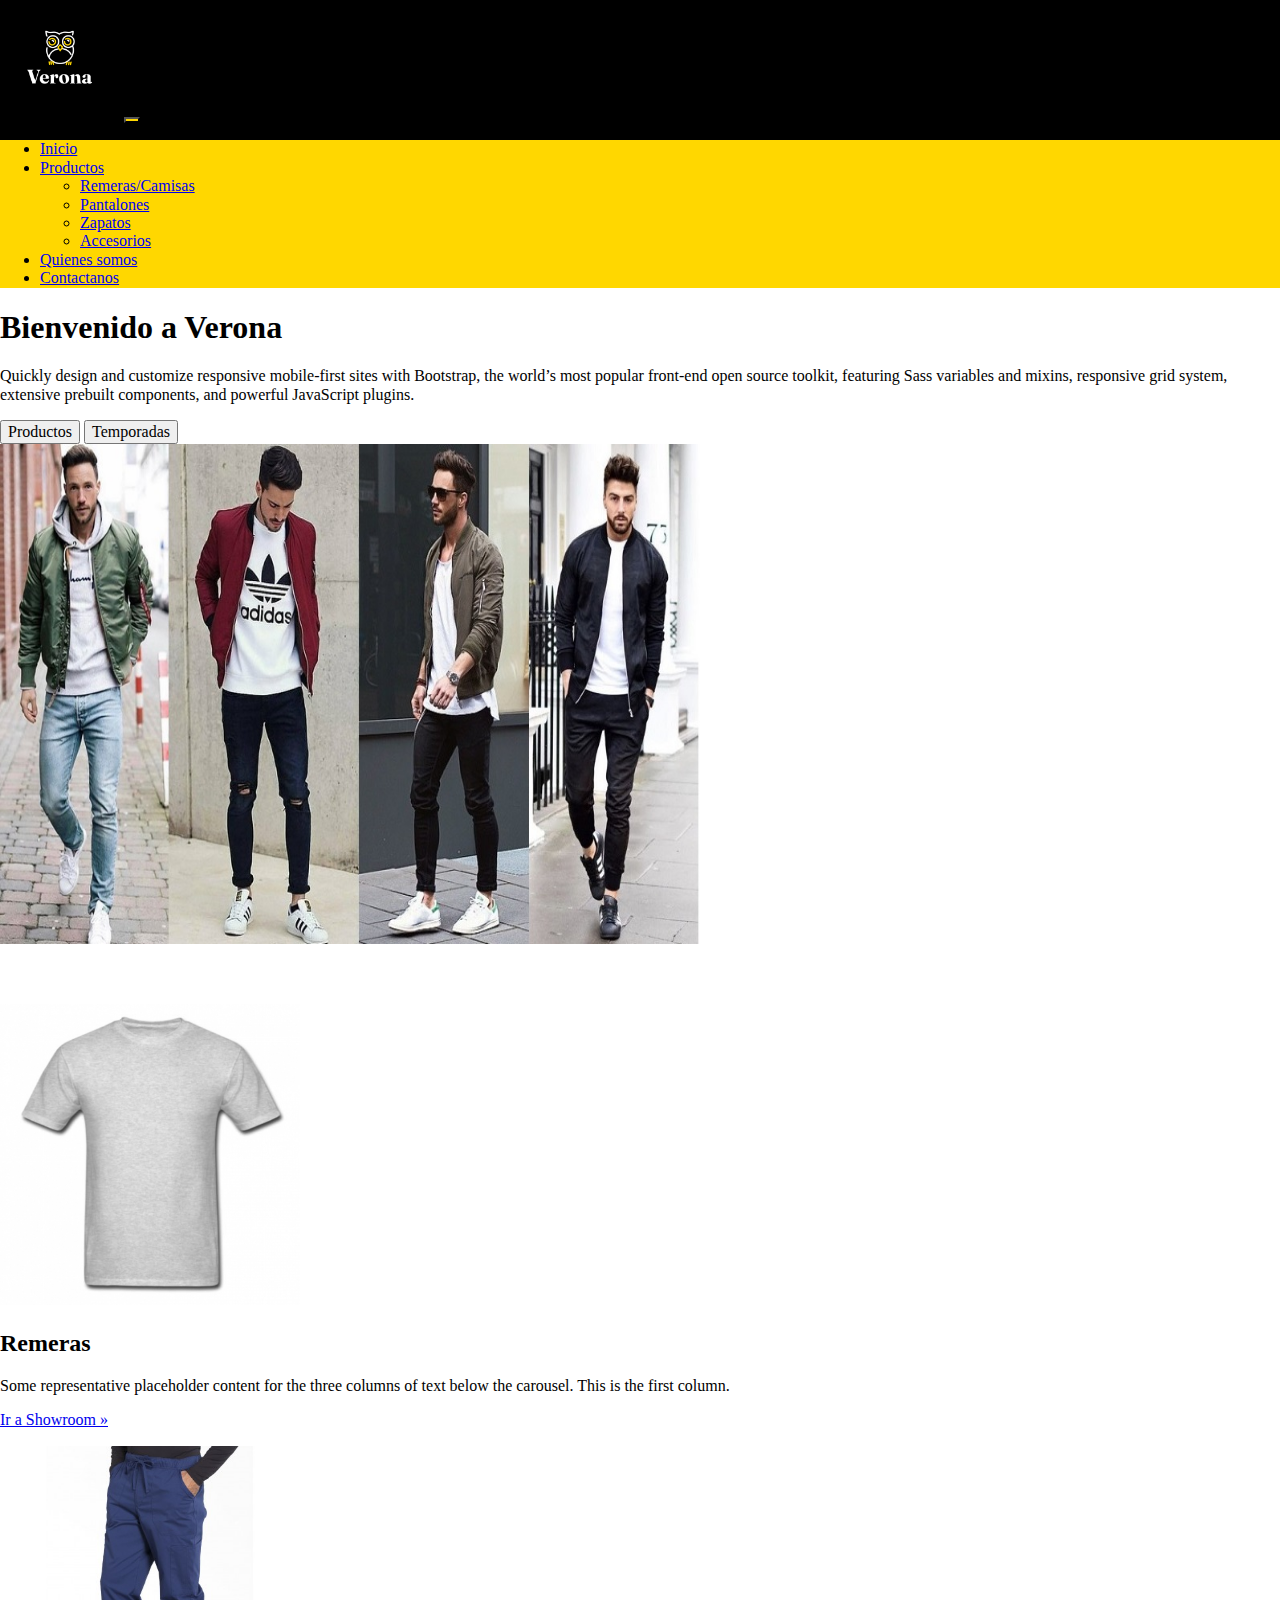
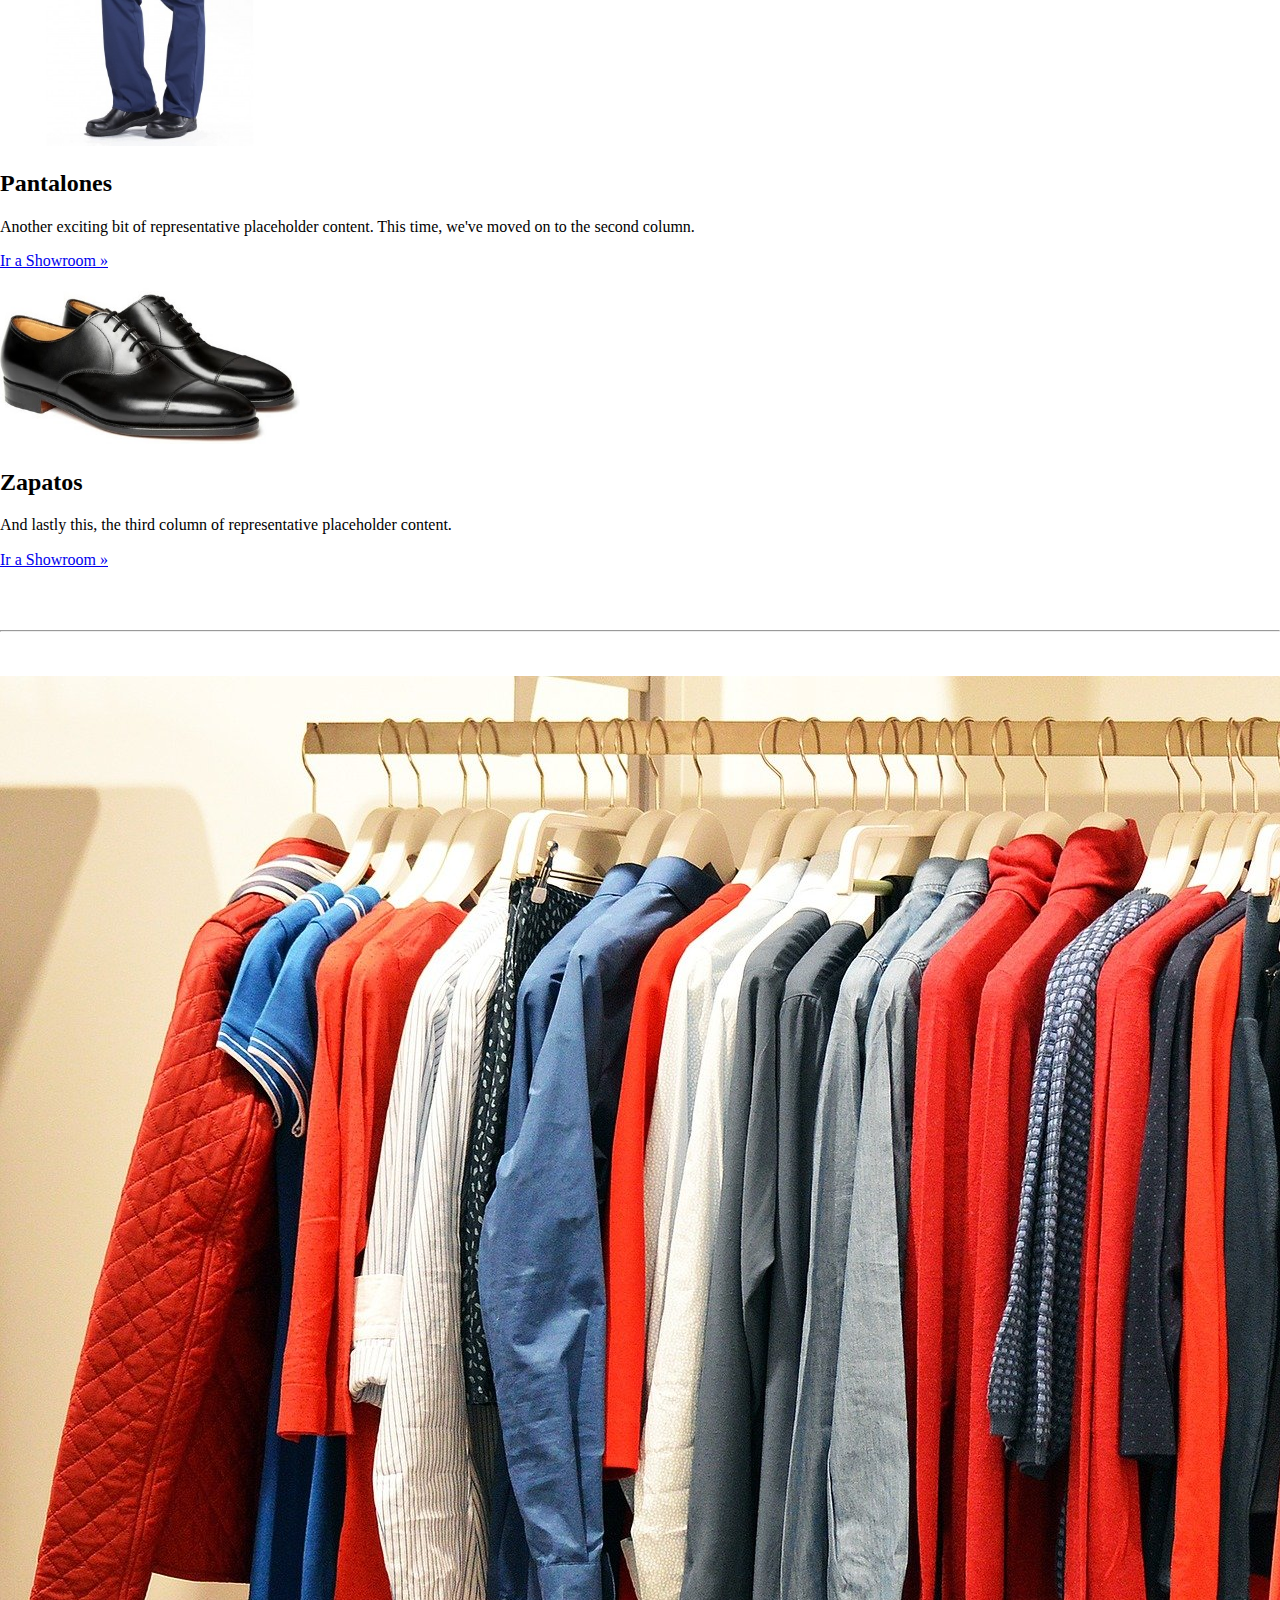
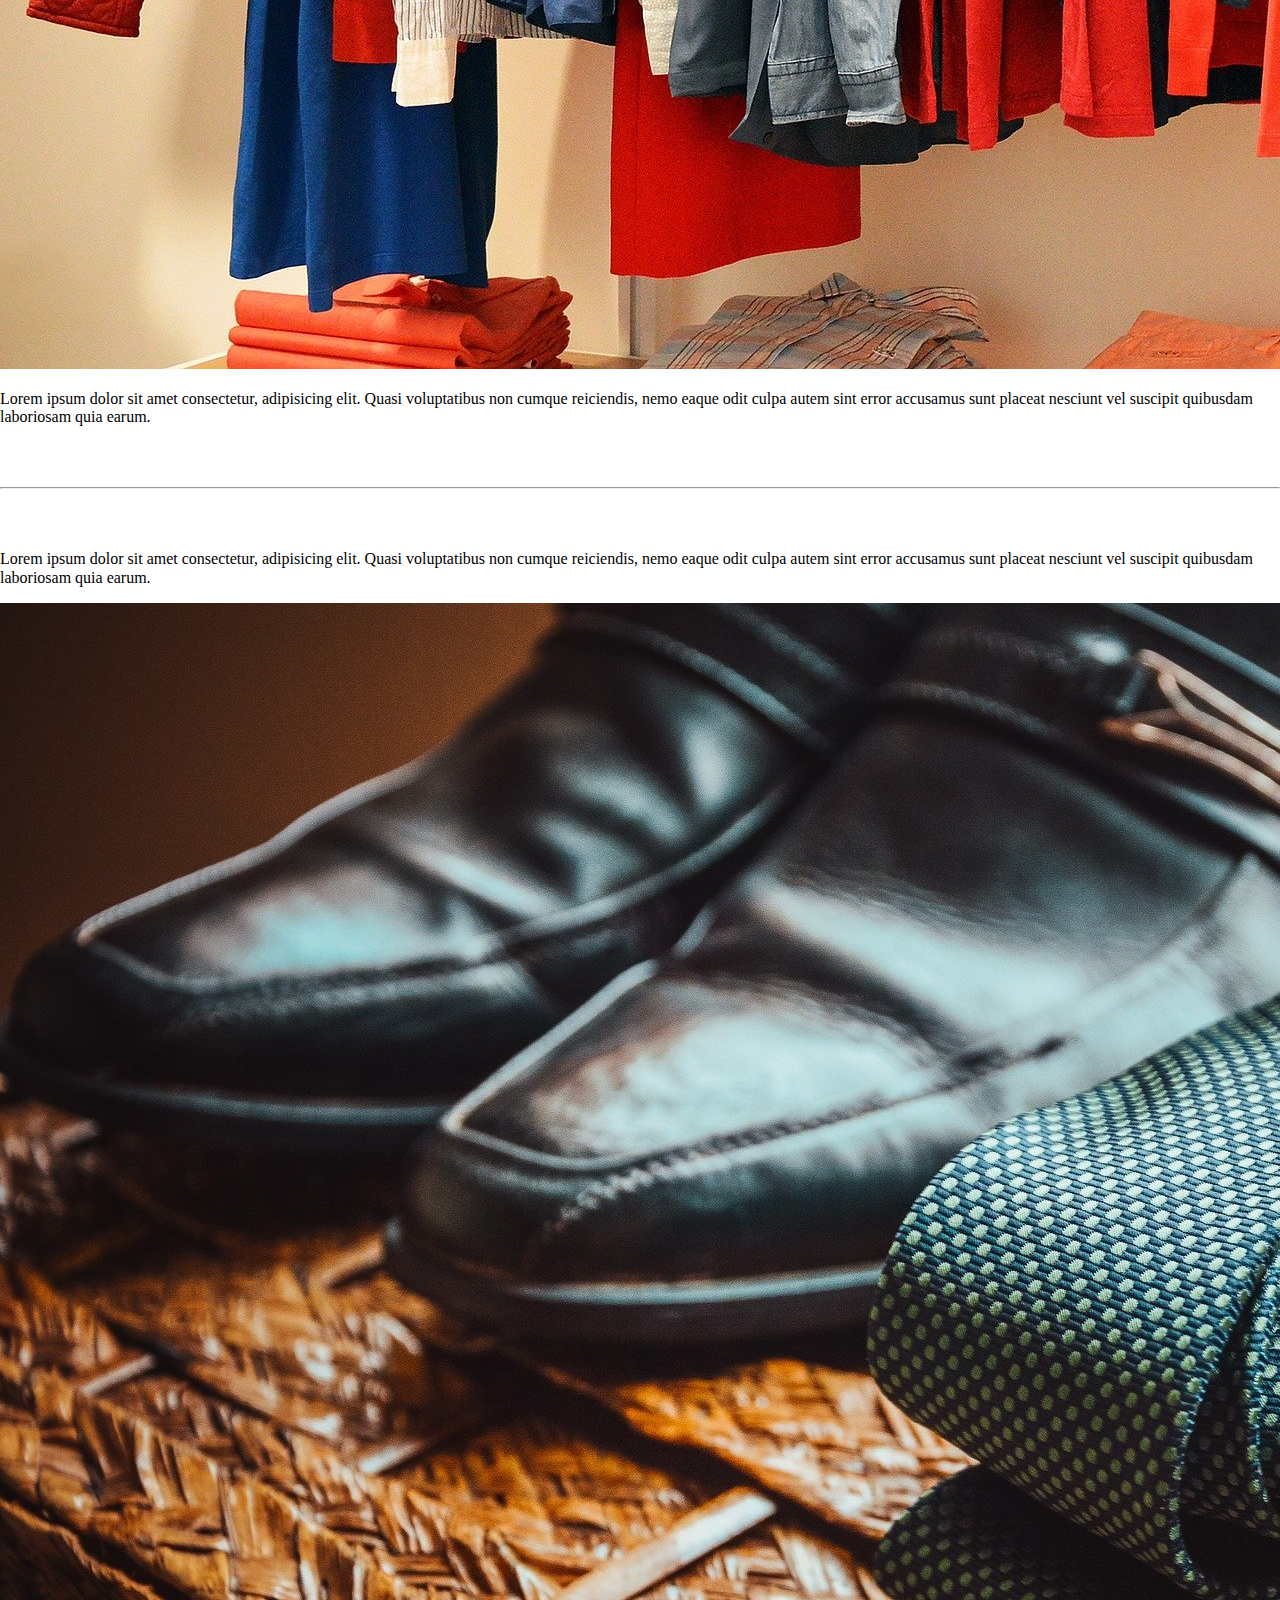
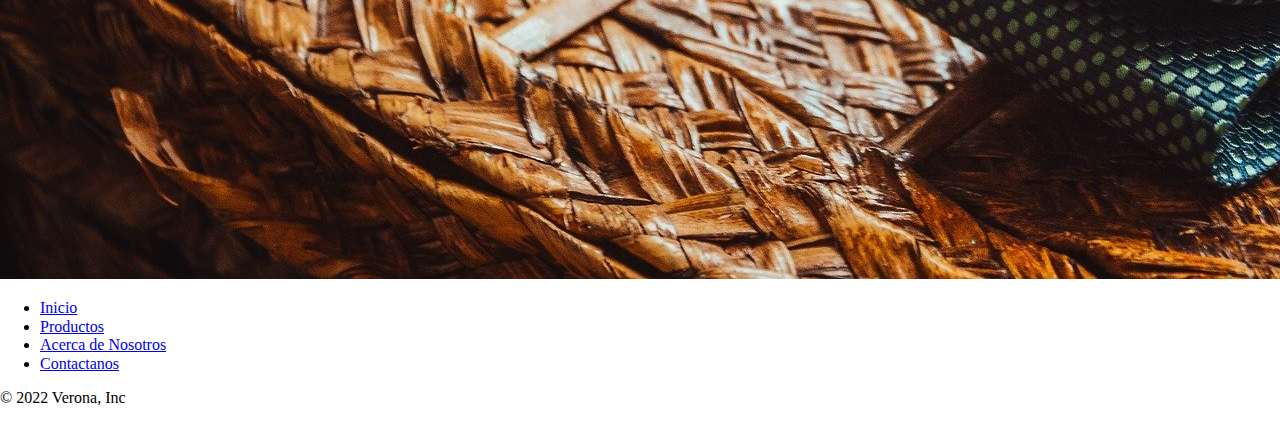
<file: index.html>
<!DOCTYPE html>
<html lang="es">
<head>
    <meta charset="UTF-8">
    <meta http-equiv="X-UA-Compatible" content="IE=edge">
    <meta name="viewport" content="width=device-width, initial-scale=1.0">
   
    <!--Bootstrap-->
    
    <link href="https://cdn.jsdelivr.net/npm/bootstrap@5.1.3/dist/css/bootstrap.min.css" rel="stylesheet" integrity="sha384-1BmE4kWBq78iYhFldvKuhfTAU6auU8tT94WrHftjDbrCEXSU1oBoqyl2QvZ6jIW3" crossorigin="anonymous">

    
    <!--CSS-->
    <link rel="stylesheet" href="normalize.css">
    <link rel="stylesheet" href="style.css">
    
    <title>Verona Home</title>

</head>
<body>
    
    <!--Inicio Navbar-->

    <nav class="navbar navbar-expand-lg navbar-light nav-color">
        <div class="container-fluid">
          <a class="navbar-brand" href="#"> <img src="/assets/logo-verona-200px.png" class="nav-logo-img" alt="logo-verona-120px"></a>

          <button class="navbar-toggler" type="button" data-bs-toggle="collapse" data-bs-target="#navbarSupportedContent" aria-controls="navbarSupportedContent" aria-expanded="false" aria-label="Toggle navigation">
            <span class="navbar-toggler-icon"></span>
          </button>
          <div class="collapse navbar-collapse" id="navbarSupportedContent">
            <ul class="navbar-nav ms-auto">
              <li class="nav-item">
                <a class="nav-link active" aria-current="page" href="#">Inicio</a>
              </li>
              <li class="nav-item dropdown">
                <a class="nav-link dropdown-toggle" href="#" id="navbarDropdown" role="button" data-bs-toggle="dropdown" aria-expanded="false">
                  Productos
                </a>
                <ul class="dropdown-menu" aria-labelledby="navbarDropdown">
                  <li><a class="dropdown-item" href="#">Remeras/Camisas</a></li>
                  <li><a class="dropdown-item" href="#">Pantalones</a></li>
                  <li><a class="dropdown-item" href="#">Zapatos</a></li>
                  <li><a class="dropdown-item" href="#">Accesorios</a></li> 
                </ul>
              </li>
              <li class="nav-item">
                <a class="nav-link" href="#">Quienes somos</a>
              </li>
              <li class="nav-item">
                <a class="nav-link" href="#">Contactanos</a>
              </li>
              
              
            </ul>
            
          </div>
        </div>
      </nav>

      <!--Fin Navbar-->

      



      

        <!--Bienvenida-->
    
    <div class="container">
        <div class="px-4 pt-5 my-5 text-center border-bottom">
            <h1 class="display-4 fw-bold">Bienvenido a Verona</h1>
            <div class="col-lg-6 mx-auto">
              <p class="lead mb-4">Quickly design and customize responsive mobile-first sites with Bootstrap, the world’s most popular front-end open source toolkit, featuring Sass variables and mixins, responsive grid system, extensive prebuilt components, and powerful JavaScript plugins.</p>
              
              <div class="d-grid gap-2 d-sm-flex justify-content-sm-center mb-5">
                
                <button type="button" class="btn btn-primary btn-lg px-4 me-sm-3">Productos</button>
                <button type="button" class="btn btn-outline-secondary btn-lg px-4">Temporadas</button>
              </div>
            
            </div>
            
            <div class="overflow-hidden" style="max-height: 100vh;">
              <div class="container px-5">
                <img src="/assets/moda-hombre.jpg" class="img-fluid border rounded-3 shadow-lg mb-4" alt="Example image" width="700px" height="500px" loading="lazy">
              </div>
            </div>
          
            </div> 
        </div>
        
        
        <!--Fin Bienvenida-->
        
        <br>
        <br>
        <br>
    
        
        <!--Inicio Carousel (Productos)-->
        
        <div class="container">
            <div class="row">
                <div class="col-lg-4">
                  <img src="/assets/rem-lisa-gris.jpg" width="300px" height="ms-auto" alt="">
                    <text x="50%" y="50%" fill="#777" dy=".3em"></text></svg>
          
                  <h2>Remeras</h2>
                  <p>Some representative placeholder content for the three columns of text below the carousel. This is the first column.</p>
                  <p><a class="btn btn-secondary" href="#">Ir a Showroom »</a></p>
                </div><!-- /.col-lg-4 -->
                
                <div class="col-lg-4">
                  <img src="/assets/pantalon-largo-azul.jpg" width="300px" height="ms-auto" alt="">
                    <text x="50%" y="50%" fill="#777" dy=".3em"></text></svg>
          
                  <h2>Pantalones</h2>
                  <p>Another exciting bit of representative placeholder content. This time, we've moved on to the second column.</p>
                  <p><a class="btn btn-secondary" href="#">Ir a Showroom »</a></p>
                </div><!-- /.col-lg-4 -->
                
                <div class="col-lg-4">
                  <img src="/assets/zapatos-negros.jpg" width="300px" height="ms-auto" alt="">
                    <text x="50%" y="50%" fill="#777" dy=".3em"></text></svg>
          
                  <h2>Zapatos</h2>
                  <p>And lastly this, the third column of representative placeholder content.</p>
                  <p><a class="btn btn-secondary" href="#">Ir a Showroom »</a></p>
                </div><!-- /.col-lg-4 -->
              </div>
    
        </div>
        
        <!--Fin Carousel-->
        
        <br>
        <br>
        <hr class="featurette-divider">
        <br>
        <br>
        
        
        <!--Inicio primera seccion-->
        
        <section class="container">
    
            <!--Fila-->
            <div class="row">
                
                <!--Col-6-->
                <!--Breakpoints-->
                <div class="col-sm-12 col-md-4 col-lg-6">
                    
                    <img src="/assets/ropa-muestra.jpg" alt="" class="w-100">
                </div>
                    
    
    
                <!--Col-6-->
                <div class="col-sm-12 col-md-4 col-lg-6">
                    <p>
                        Lorem ipsum dolor sit amet consectetur, adipisicing elit. Quasi voluptatibus non cumque reiciendis, nemo eaque odit culpa autem sint error accusamus sunt placeat nesciunt vel suscipit quibusdam laboriosam quia earum.
                    </p>
                </div>
    
    
            </div>
    
          </section>
     
          <!--Fin primera seccion-->
          
          
          <br>
          <br>
          <hr class="featurette-divider">
          <br>
          <br>
          
          
          <!--Inicio segunda seccion-->
          
          <section class="container">
    
            <!--Fila-->
            <div class="row">
                
                <!--Col-6-->
                <div class="col-sm-12 col-md-4 col-lg-6">
                  <p>
                      Lorem ipsum dolor sit amet consectetur, adipisicing elit. Quasi voluptatibus non cumque reiciendis, nemo eaque odit culpa autem sint error accusamus sunt placeat nesciunt vel suscipit quibusdam laboriosam quia earum.
                  </p>
              </div>
    
              <!--Col-6-->
                <!--Breakpoints-->
                <div class="col-sm-12 col-md-4 col-lg-6">
                    
                  <img src="/assets/accesorios-galeria.jpg" alt="" class="w-100">
              </div>


    
            </div>
    
          </section>
          










          <!--Inicio Footer-->
          
          <div class="container">
            <footer class="py-3 my-4">
              <ul class="nav justify-content-center border-bottom pb-3 mb-3">
                <li class="nav-item"><a href="#" class="nav-link px-2 text-muted">Inicio</a></li>
                <li class="nav-item"><a href="#" class="nav-link px-2 text-muted">Productos</a></li>
                <li class="nav-item"><a href="#" class="nav-link px-2 text-muted">Acerca de Nosotros</a></li>
                <li class="nav-item"><a href="#" class="nav-link px-2 text-muted">Contactanos</a></li>
                
              </ul>
              <p class="text-center text-muted">© 2022 Verona, Inc</p>
            </footer>
          </div>
    
          <!--Fin Footer-->






      </div>
















    <script src="https://cdn.jsdelivr.net/npm/bootstrap@5.1.3/dist/js/bootstrap.bundle.min.js" integrity="sha384-ka7Sk0Gln4gmtz2MlQnikT1wXgYsOg+OMhuP+IlRH9sENBO0LRn5q+8nbTov4+1p" crossorigin="anonymous"></script>

</body>
</html>
</file>
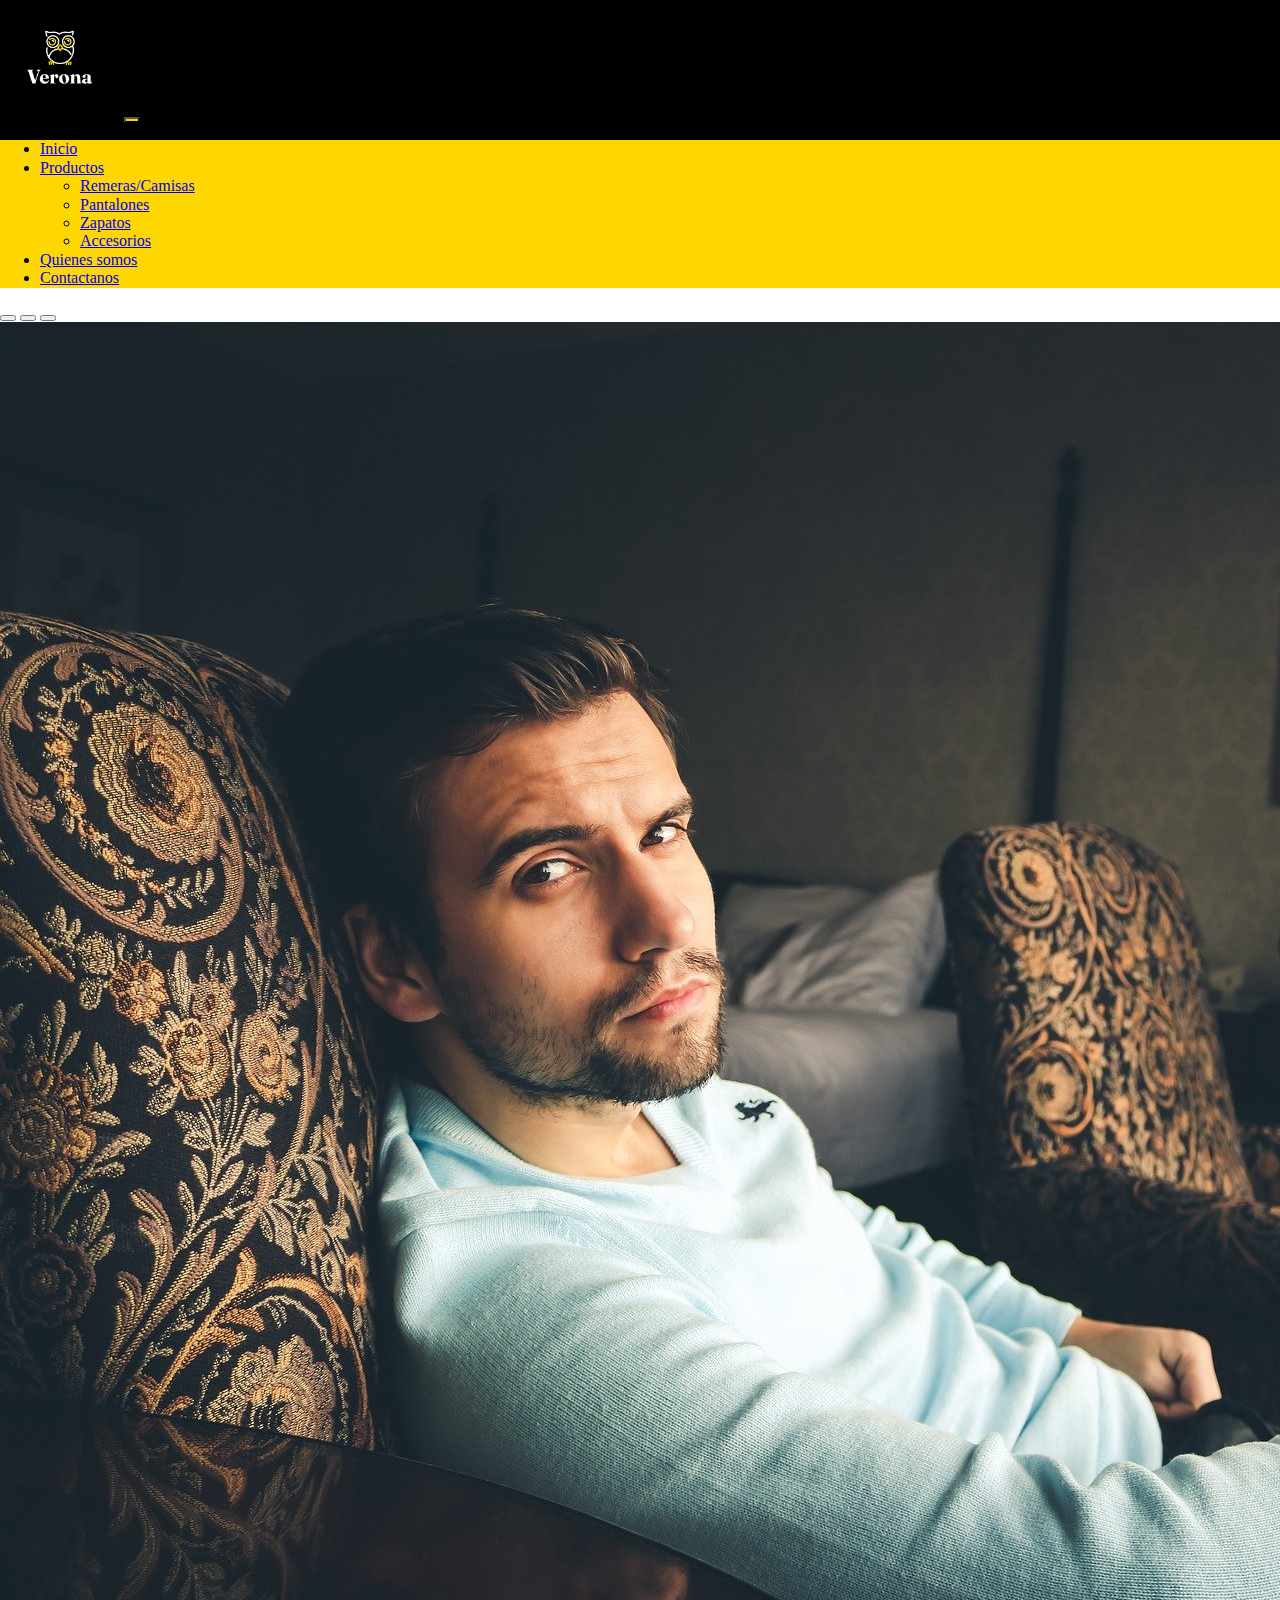
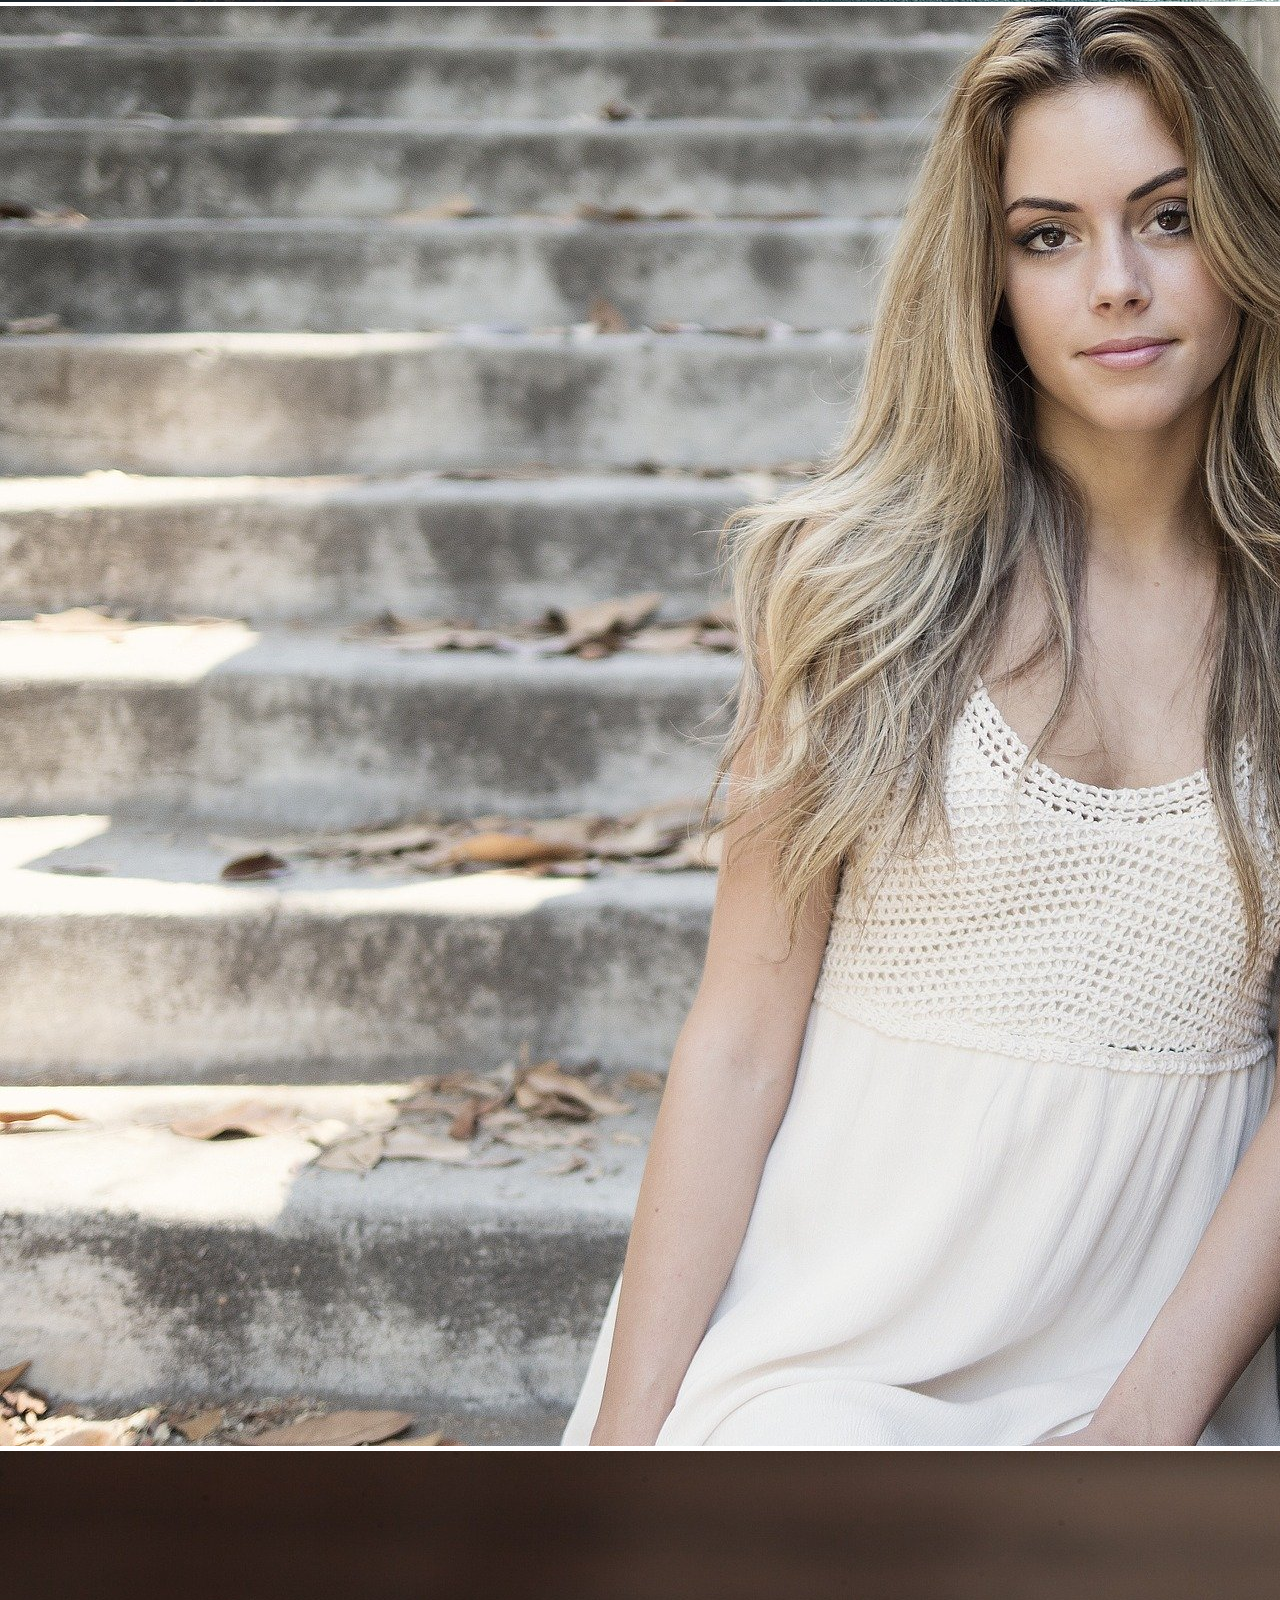
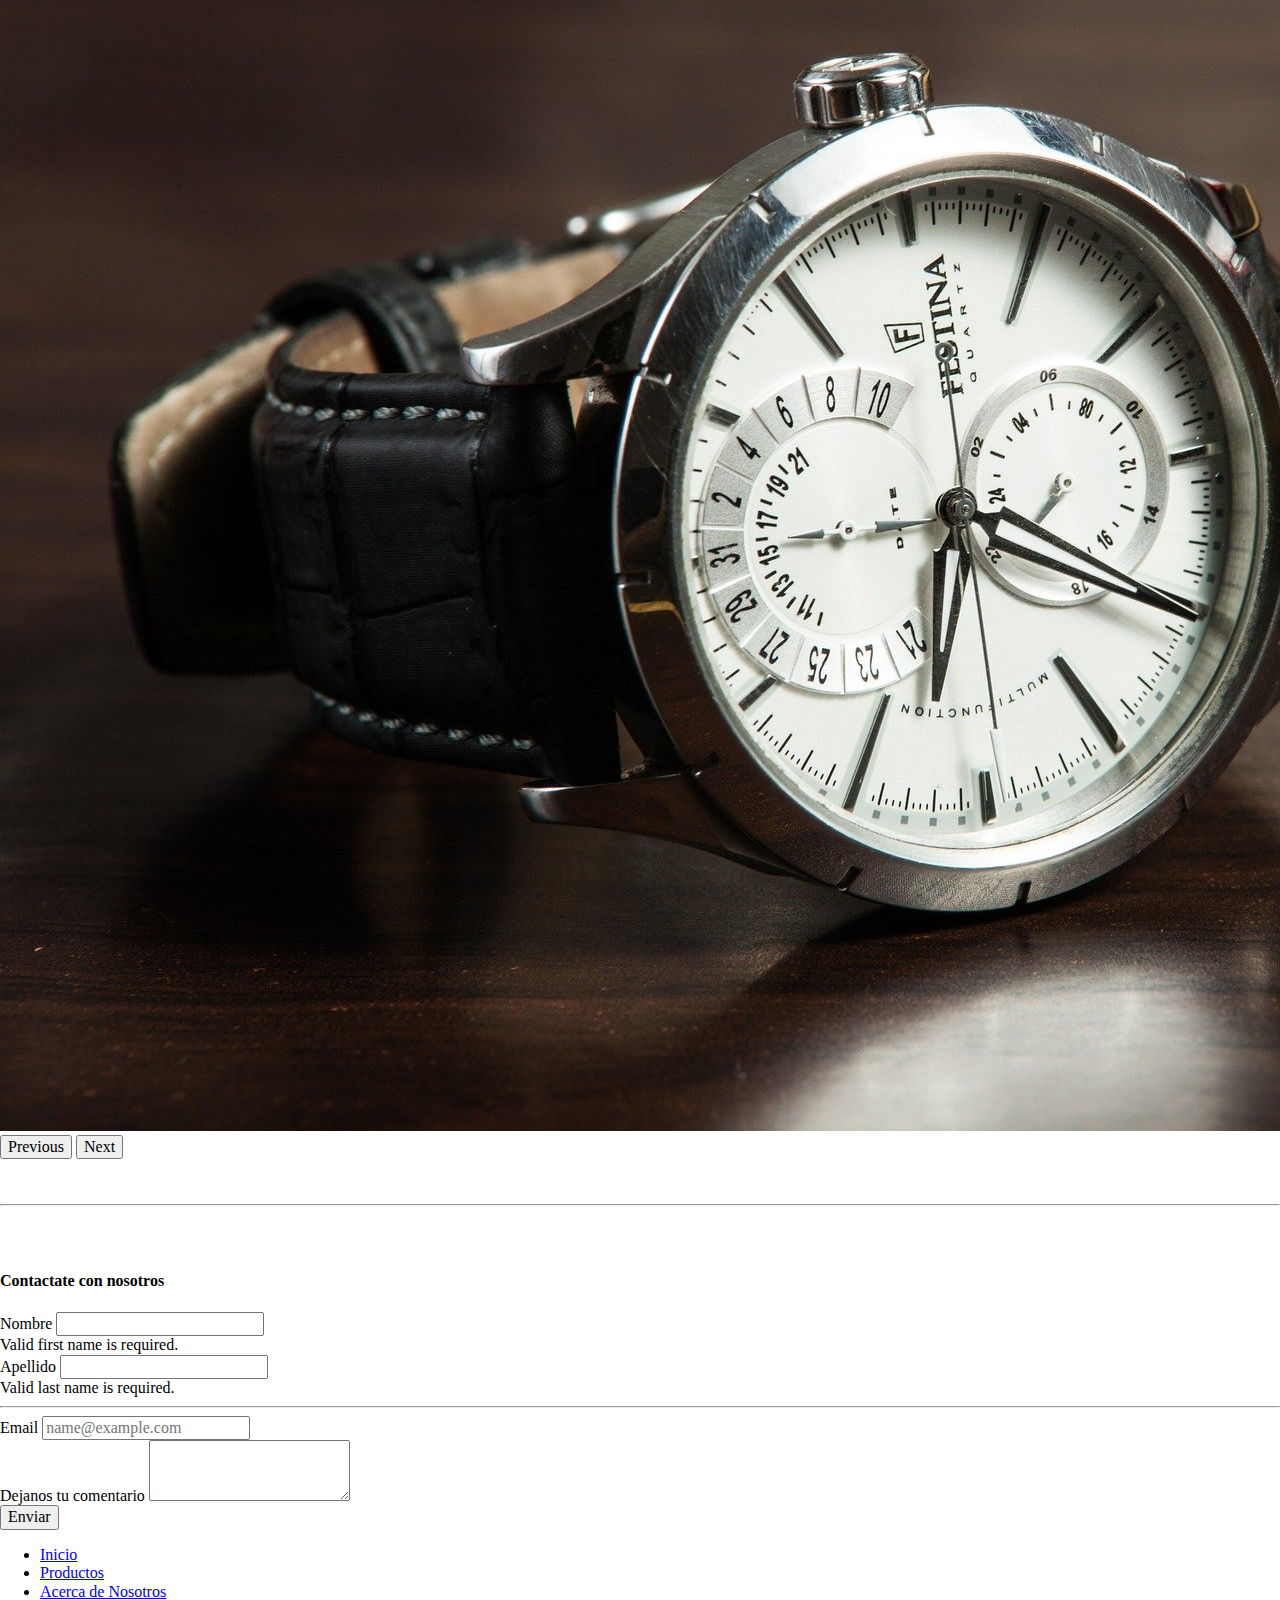
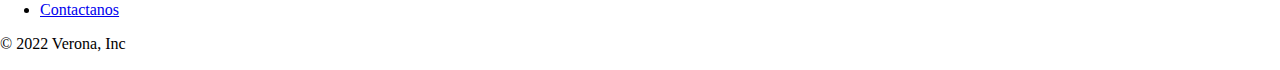
<file: contactanos.html>
<!DOCTYPE html>
<html lang="en">
<head>
    <meta charset="UTF-8">
    <meta http-equiv="X-UA-Compatible" content="IE=edge">
    <meta name="viewport" content="width=device-width, initial-scale=1.0">
    
    <!--Bootstrap-->
    
    <link href="https://cdn.jsdelivr.net/npm/bootstrap@5.1.3/dist/css/bootstrap.min.css" rel="stylesheet" integrity="sha384-1BmE4kWBq78iYhFldvKuhfTAU6auU8tT94WrHftjDbrCEXSU1oBoqyl2QvZ6jIW3" crossorigin="anonymous">

    
    <!--CSS-->
    <link rel="stylesheet" href="normalize.css">
    <link rel="stylesheet" href="style.css">
    
    
    <title>Contactanos</title>


</head>
<body>
    
    <!--Inicio Navbar-->

    <nav class="navbar navbar-expand-lg navbar-light nav-color">
        <div class="container-fluid">
          <a class="navbar-brand" href="#"> <img src="/assets/logo-verona-200px.png" class="nav-logo-img" alt="logo-verona-120px"></a>

          <button class="navbar-toggler" type="button" data-bs-toggle="collapse" data-bs-target="#navbarSupportedContent" aria-controls="navbarSupportedContent" aria-expanded="false" aria-label="Toggle navigation">
            <span class="navbar-toggler-icon"></span>
          </button>
          <div class="collapse navbar-collapse" id="navbarSupportedContent">
            <ul class="navbar-nav ms-auto">
              <li class="nav-item">
                <a class="nav-link active" aria-current="page" href="#">Inicio</a>
              </li>
              <li class="nav-item dropdown">
                <a class="nav-link dropdown-toggle" href="#" id="navbarDropdown" role="button" data-bs-toggle="dropdown" aria-expanded="false">
                  Productos
                </a>
                <ul class="dropdown-menu" aria-labelledby="navbarDropdown">
                  <li><a class="dropdown-item" href="#">Remeras/Camisas</a></li>
                  <li><a class="dropdown-item" href="#">Pantalones</a></li>
                  <li><a class="dropdown-item" href="#">Zapatos</a></li>
                  <li><a class="dropdown-item" href="#">Accesorios</a></li> 
                </ul>
              </li>
              <li class="nav-item">
                <a class="nav-link" href="#">Quienes somos</a>
              </li>
              <li class="nav-item">
                <a class="nav-link" href="#">Contactanos</a>
              </li>
              
              
            </ul>
            
          </div>
        </div>
      </nav>

      <!--Fin Navbar-->

      <!-- Inicio Carousel-->
      
      <div id="carouselExampleIndicators" class="carousel slide" data-bs-ride="carousel">
        <div class="carousel-indicators">
          <button type="button" data-bs-target="#carouselExampleIndicators" data-bs-slide-to="0" class="active" aria-current="true" aria-label="Slide 1"></button>
          <button type="button" data-bs-target="#carouselExampleIndicators" data-bs-slide-to="1" aria-label="Slide 2"></button>
          <button type="button" data-bs-target="#carouselExampleIndicators" data-bs-slide-to="2" aria-label="Slide 3"></button>
        </div>
        <div class="carousel-inner">
          <div class="carousel-item active">
            <img src="/assets/hombre-galeria.jpg" class="d-block w-100" alt="hombre-galeria">
          </div>
          <div class="carousel-item">
            <img src="/assets/mujer-galeria.jpg" class="d-block w-100" alt="mujer-galeria">
          </div>
          <div class="carousel-item">
            <img src="/assets/accesorios-reloj.jpg" class="d-block w-100" alt="accesorios-galeria">
          </div>
        </div>
        <button class="carousel-control-prev" type="button" data-bs-target="#carouselExampleIndicators" data-bs-slide="prev">
          <span class="carousel-control-prev-icon" aria-hidden="true"></span>
          <span class="visually-hidden">Previous</span>
        </button>
        <button class="carousel-control-next" type="button" data-bs-target="#carouselExampleIndicators" data-bs-slide="next">
          <span class="carousel-control-next-icon" aria-hidden="true"></span>
          <span class="visually-hidden">Next</span>
        </button>
      </div>

      <!-- Fin Carousel-->

      <br>
      <br>
      <hr>
      <br>
      <br>

      
      <!--Inicio formulario-->
      
      <div class="container">
      
        <div class="col-md-7 col-lg-8">
        <h4 class="mb-3">Contactate con nosotros</h4>
        <form class="needs-validation" novalidate="">
          <div class="row g-3">
            <div class="col-sm-6">
              <label for="firstName" class="form-label">Nombre</label>
              <input type="text" class="form-control" id="firstName" placeholder="" value="" required="">
              <div class="invalid-feedback">
                Valid first name is required.
              </div>
            </div>

            <div class="col-sm-6">
              <label for="lastName" class="form-label">Apellido</label>
              <input type="text" class="form-control" id="lastName" placeholder="" value="" required="">
              <div class="invalid-feedback">
                Valid last name is required.
              </div>
            </div>

            

            
            

          <hr class="my-4">

          <div class="mb-3">
            <label for="exampleFormControlInput1" class="form-label">Email</label>
            <input type="email" class="form-control" id="exampleFormControlInput1" placeholder="name@example.com">
          </div>
          <div class="mb-3">
            <label for="exampleFormControlTextarea1" class="form-label">Dejanos tu comentario</label>
            <textarea class="form-control" id="exampleFormControlTextarea1" rows="3"></textarea>
          </div>

         

          <button class="w-100 btn btn-primary btn-lg" type="submit">Enviar</button>
        </form>
      </div>
    </div>
      
    <!--Fin formulario-->



      <!--Inicio Footer-->
      <div class="container">
        <footer class="py-3 my-4">
          <ul class="nav justify-content-center border-bottom pb-3 mb-3">
            <li class="nav-item"><a href="#" class="nav-link px-2 text-muted">Inicio</a></li>
            <li class="nav-item"><a href="#" class="nav-link px-2 text-muted">Productos</a></li>
            <li class="nav-item"><a href="#" class="nav-link px-2 text-muted">Acerca de Nosotros</a></li>
            <li class="nav-item"><a href="#" class="nav-link px-2 text-muted">Contactanos</a></li>
            
          </ul>
          <p class="text-center text-muted">© 2022 Verona, Inc</p>
        </footer>
      </div>

      <!--Fin Footer-->





      

      <script src="https://cdn.jsdelivr.net/npm/bootstrap@5.1.3/dist/js/bootstrap.bundle.min.js" integrity="sha384-ka7Sk0Gln4gmtz2MlQnikT1wXgYsOg+OMhuP+IlRH9sENBO0LRn5q+8nbTov4+1p" crossorigin="anonymous"></script>

</body>
</html>
</file>
<file: style.css>
/* Inicio estilos Navbar  */

.nav-color {
   /* background-color: #ffd700;*/
    background-color: black;
}

.nav-logo-img{
    height: 120px;
    width: 120px;
}

.form{
    margin: 10px;
}

.navbar-toggler {
    background-color: #ffd700;
}

#navbarSupportedContent {
    background-color: #ffd700;
}

/* Fin estilos Navbar  */
</file>
